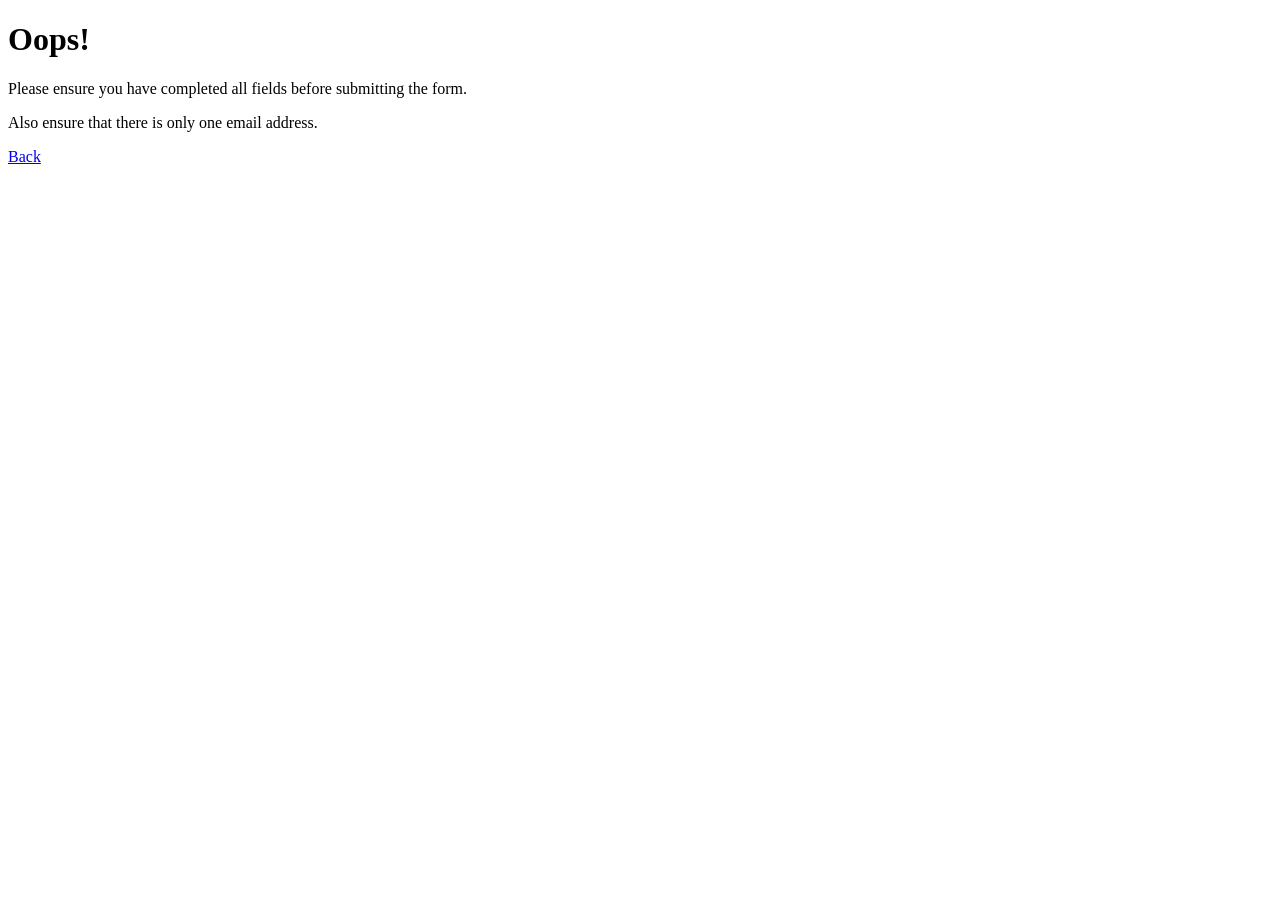
<file: feedback_form/error_message.html>
<!DOCTYPE html>
<title>Error</title>	

<h1>Oops!</h1>
<p>Please ensure you have completed all fields before submitting the form. </p>
<p>Also ensure that there is only one email address.</p>
<p><a href="JavaScript:history.go(-1);">Back</a></p>
</file>
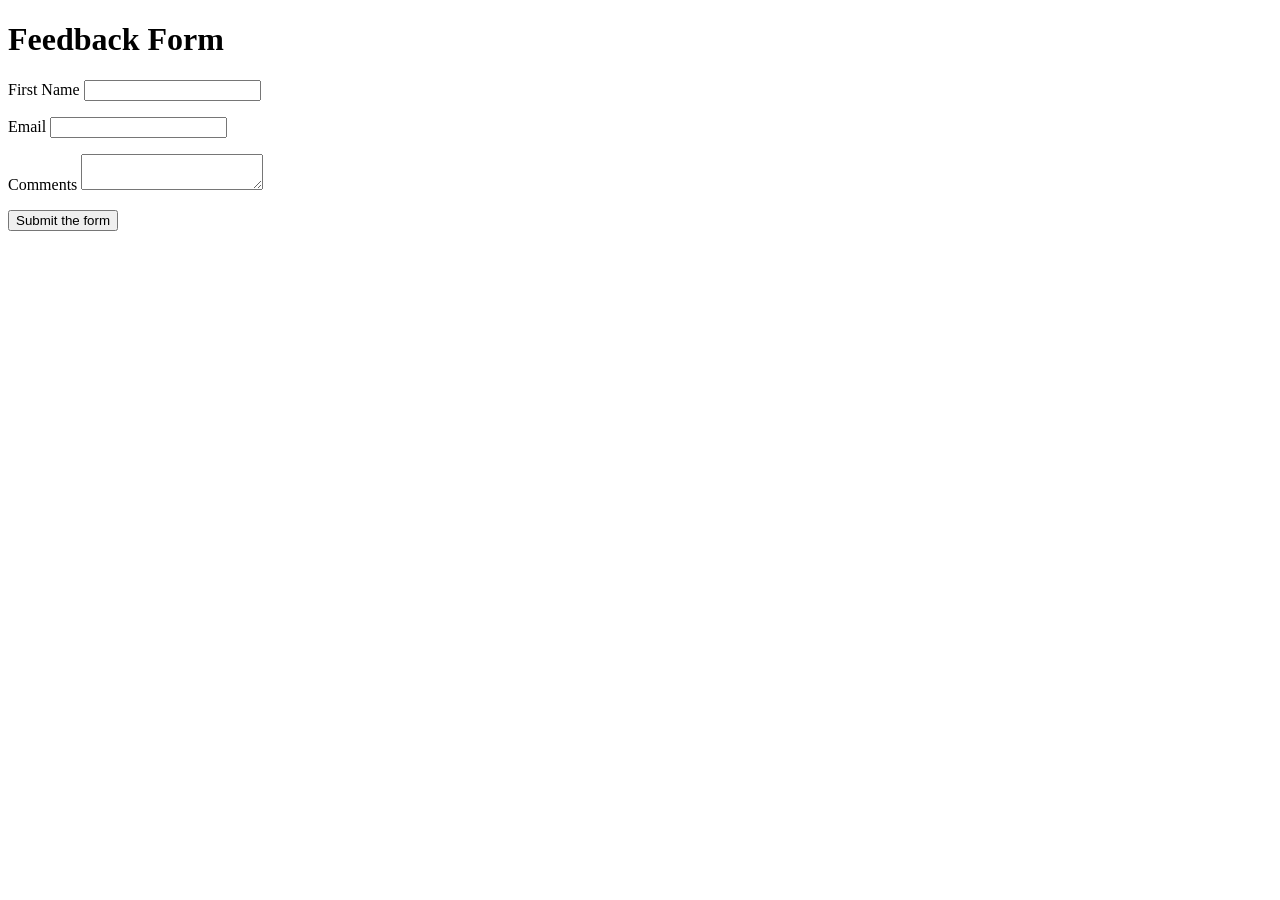
<file: feedback_form/feedback_form.html>
<!DOCTYPE html>
<title>Feedback Form</title>	

<h1>Feedback Form</h1>

<form method="post" action="send_mail.php">
<p>
<label>First Name
<input type="text" name="first_name" required>
</label> 
</p>
<p>
<label>Email 
<input type="email" name="email_address">
</label>
</p>
<p>
<label>Comments
<textarea name="comments" maxlength="500"></textarea>
</label>
</p>
<p><button>Submit the form</button></p>
</form>
</file>
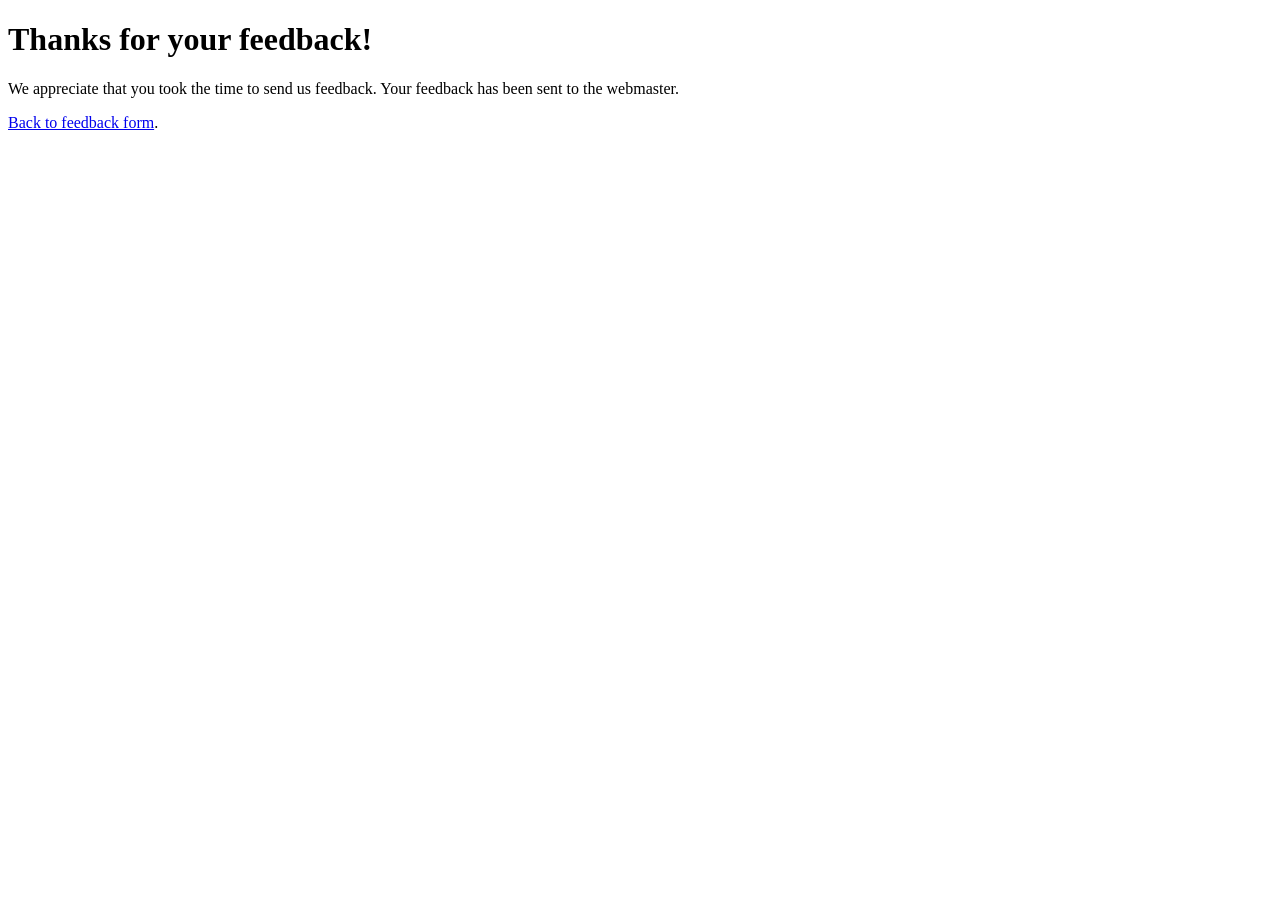
<file: feedback_form/thank_you.html>
<!DOCTYPE html>
<title>Thank You</title>	

<h1>Thanks for your feedback!</h1>
<p>We appreciate that you took the time to send us feedback. Your feedback has been sent to the webmaster.</p>
<p><a href="feedback_form.html">Back to feedback form</a>.</p>
</file>
